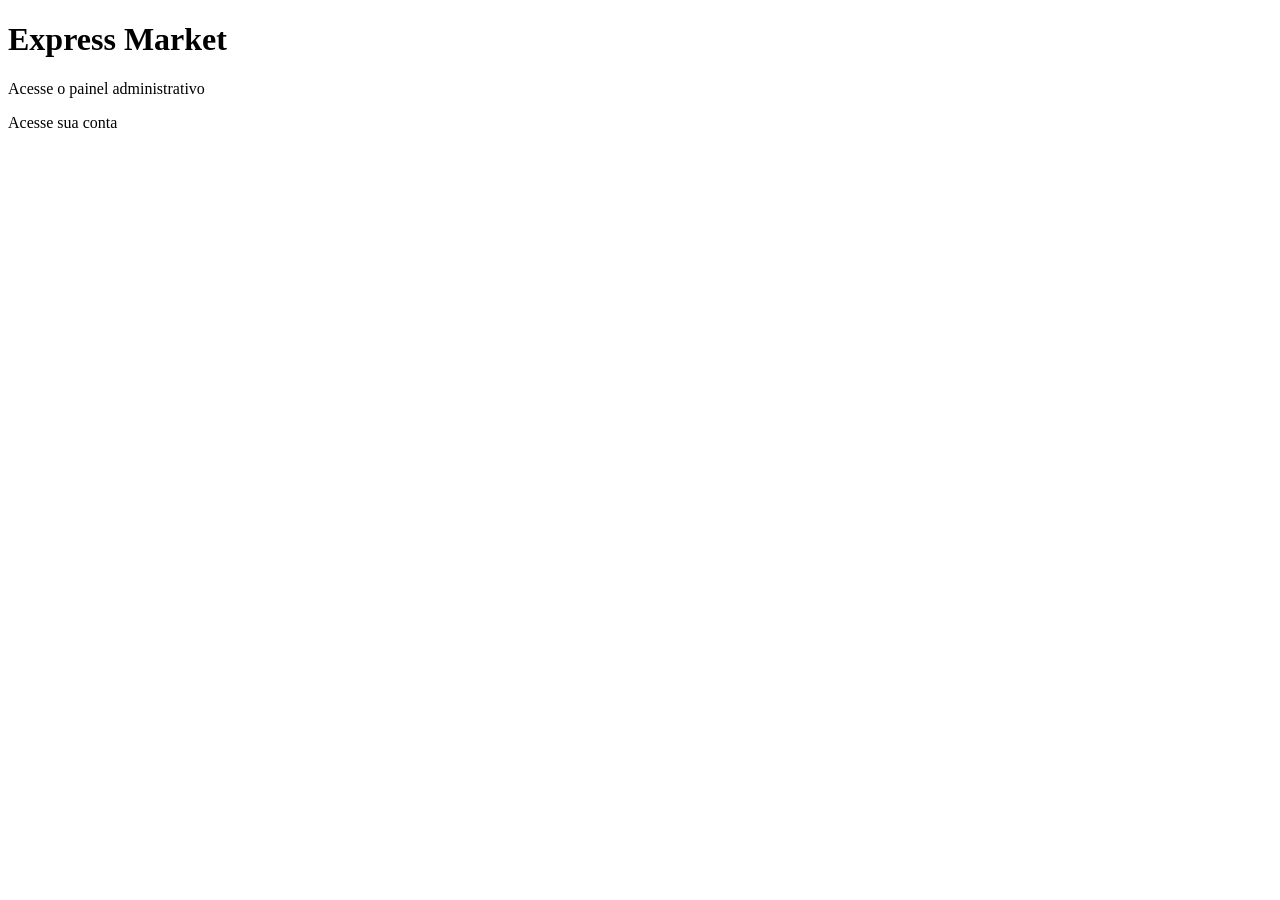
<file: src/main/resources/templates/index.html>
<!DOCTYPE html>
<html lang="pt-br" xmlns:th="http://www.thymeleaf.org">
<head>
    <meta charset="UTF-8">
    <meta name="viewport" content="width=device-width, initial-scale=1.0">
    <title>Início — Express Market</title>
    <link rel="stylesheet" th:href="@{/css/style.css}">
</head>
<body class="auth-page">
<div class="login-card">
    <h1>Express Market</h1>
    <p class="subtitle">Acesse o painel administrativo</p>

    <a th:href="@{/login}" class="btn btn-primary">Acesse sua conta</a>

</div>
</body>
</html>
</file>
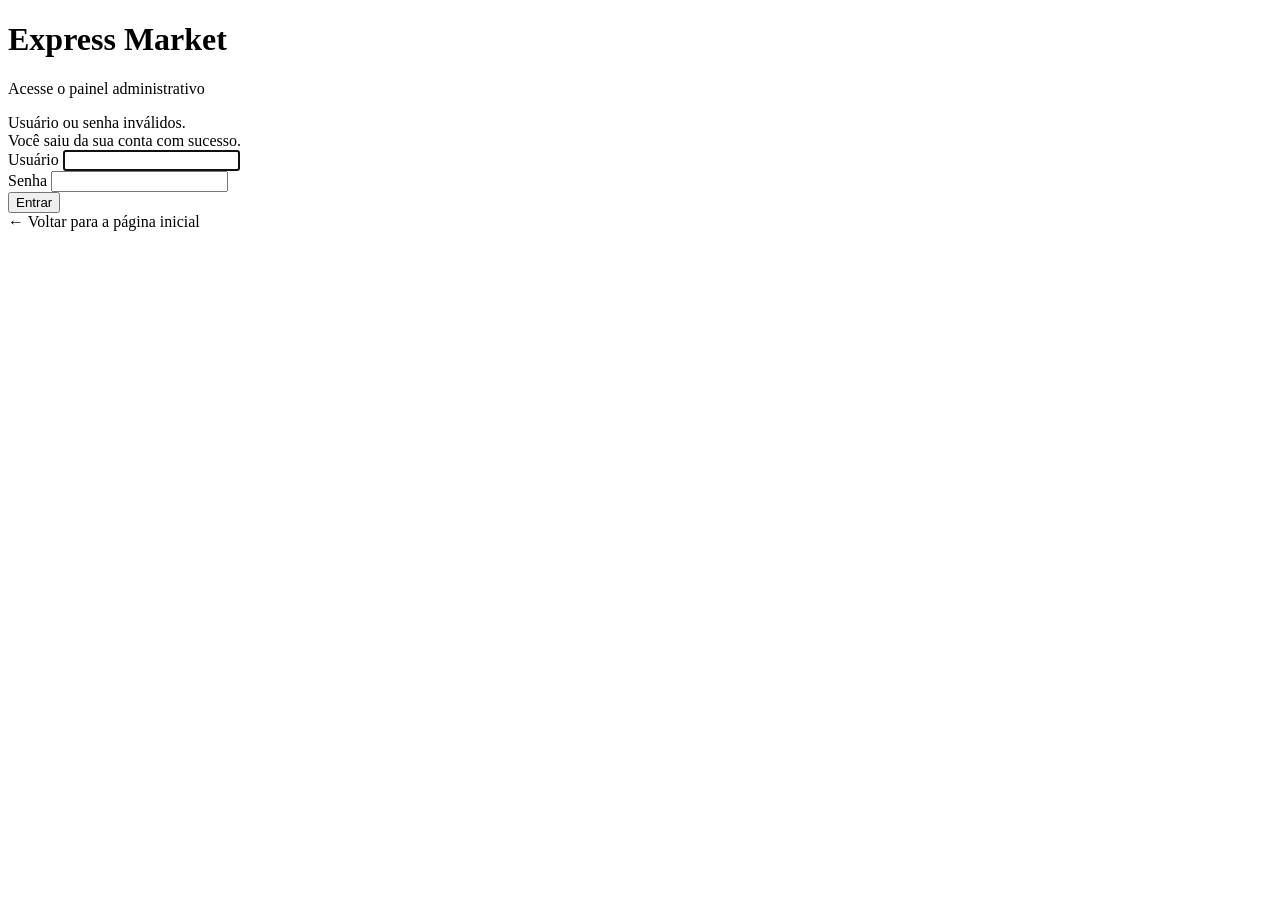
<file: src/main/resources/templates/login.html>
<!DOCTYPE html>
<html lang="pt-br" xmlns:th="http://www.thymeleaf.org">
<head>
    <meta charset="UTF-8">
    <meta name="viewport" content="width=device-width, initial-scale=1.0">
    <title>Login — Express Market</title>
    <link rel="stylesheet" th:href="@{/css/style.css}">
</head>
<body class="auth-page">
    <div class="login-card">
        <h1>Express Market</h1>
        <p class="subtitle">Acesse o painel administrativo</p>

        <div class="alert alert-error" th:if="${param.error}">
            Usuário ou senha inválidos.
        </div>

        <div class="alert alert-success" th:if="${param.logout}">
            Você saiu da sua conta com sucesso.
        </div>

        <form th:action="@{/login}" method="post">
            <div class="field">
                <label for="username">Usuário</label>
                <input type="text" id="username" name="username" required autofocus>
            </div>

            <div class="field">
                <label for="password">Senha</label>
                <input type="password" id="password" name="password" required>
            </div>

            <button type="submit" class="btn btn-primary btn-block">Entrar</button>
        </form>

        <a class="back-link" th:href="@{/}">&larr; Voltar para a página inicial</a>
    </div>
</body>
</html>
</file>
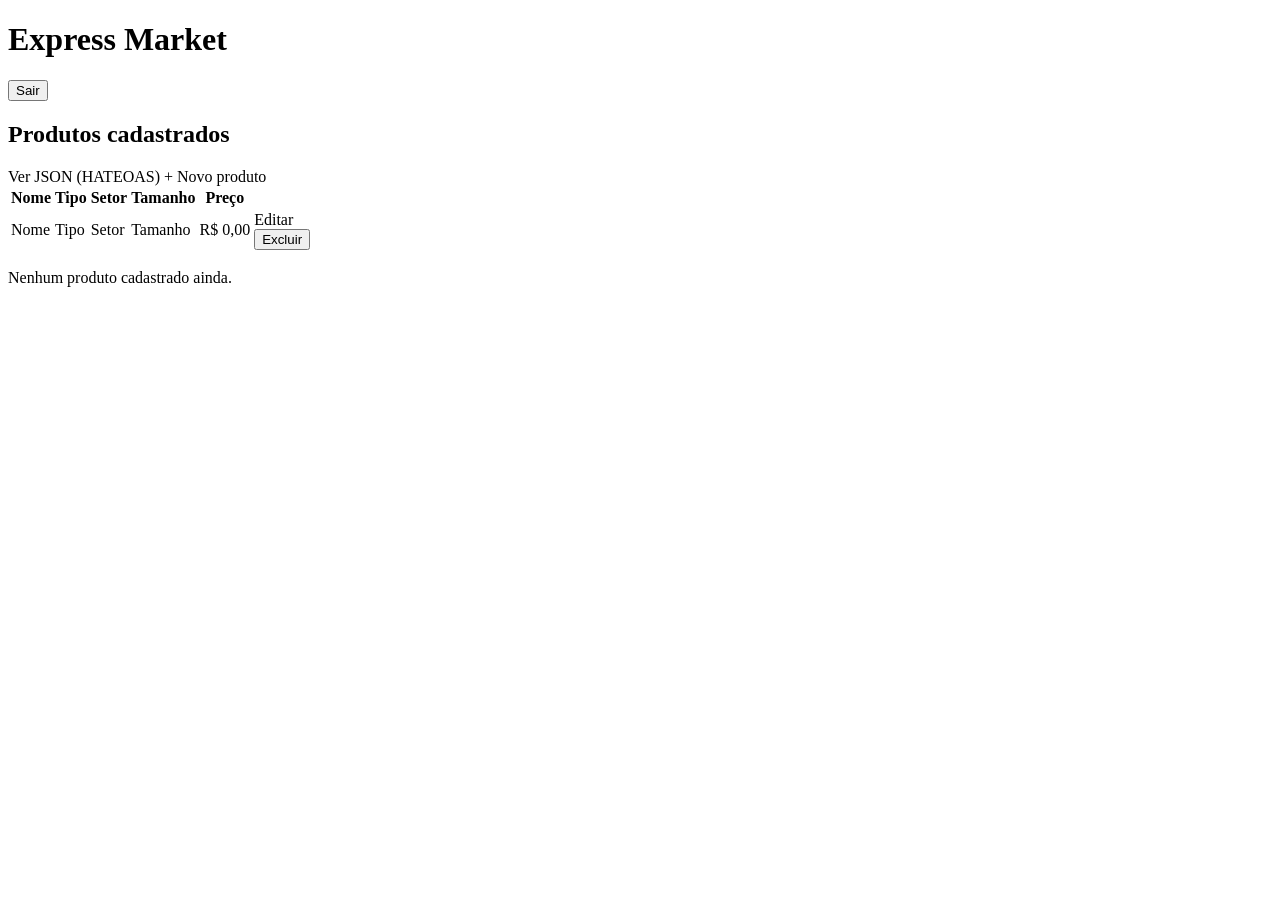
<file: src/main/resources/templates/market.html>
<!DOCTYPE html>
<html lang="pt-BR" xmlns:th="http://www.thymeleaf.org">
<head>
    <meta charset="UTF-8">
    <meta name="viewport" content="width=device-width, initial-scale=1.0">
    <title>Market express</title>
    <link rel="stylesheet" th:href="@{/css/style.css}">
</head>
<body>
    <header class="topbar">
        <h1>Express Market</h1>
        <form th:action="@{/logout}" method="post">
            <button type="submit" class="btn btn-secondary">Sair</button>
        </form>
    </header>

    <main class="container">
        <div class="panel">
            <div class="panel-header">
                <h2>Produtos cadastrados</h2>
                <div class="actions">
                    <a th:href="@{/api/mercado}" class="btn btn-secondary" target="_blank">Ver JSON (HATEOAS)</a>
                    <a th:href="@{/market/novo}" class="btn btn-primary">+ Novo produto</a>
                </div>
            </div>

            <table th:if="${not #lists.isEmpty(produtos)}">
                <thead>
                    <tr>
                        <th>Nome</th>
                        <th>Tipo</th>
                        <th>Setor</th>
                        <th>Tamanho</th>
                        <th>Preço</th>
                        <th></th>
                    </tr>
                </thead>
                <tbody>
                    <!-- cada "produto" é um EntityModel: os dados ficam em .content e os links vêm do ProdutoModelAssembler -->
                    <tr th:each="produto : ${produtos}">
                        <td th:text="${produto.content.nome}">Nome</td>
                        <td th:text="${produto.content.tipo}">Tipo</td>
                        <td th:text="${produto.content.setor}">Setor</td>
                        <td th:text="${produto.content.tamanho}">Tamanho</td>
                        <td th:text="${'R$ ' + #numbers.formatDecimal(produto.content.preco, 1, 2)}">R$ 0,00</td>
                        <td class="actions">
                            <a th:href="${produto.getRequiredLink('editar').href}" class="btn btn-secondary">Editar</a>
                            <form th:action="${produto.getRequiredLink('excluir').href}" method="post"
                                  onsubmit="return confirm('Excluir este produto?');">
                                <button type="submit" class="btn btn-danger">Excluir</button>
                            </form>
                        </td>
                    </tr>
                </tbody>
            </table>

            <p class="empty-state" th:if="${#lists.isEmpty(produtos)}">
                Nenhum produto cadastrado ainda.
            </p>
        </div>
    </main>
</body>
</html>
</file>
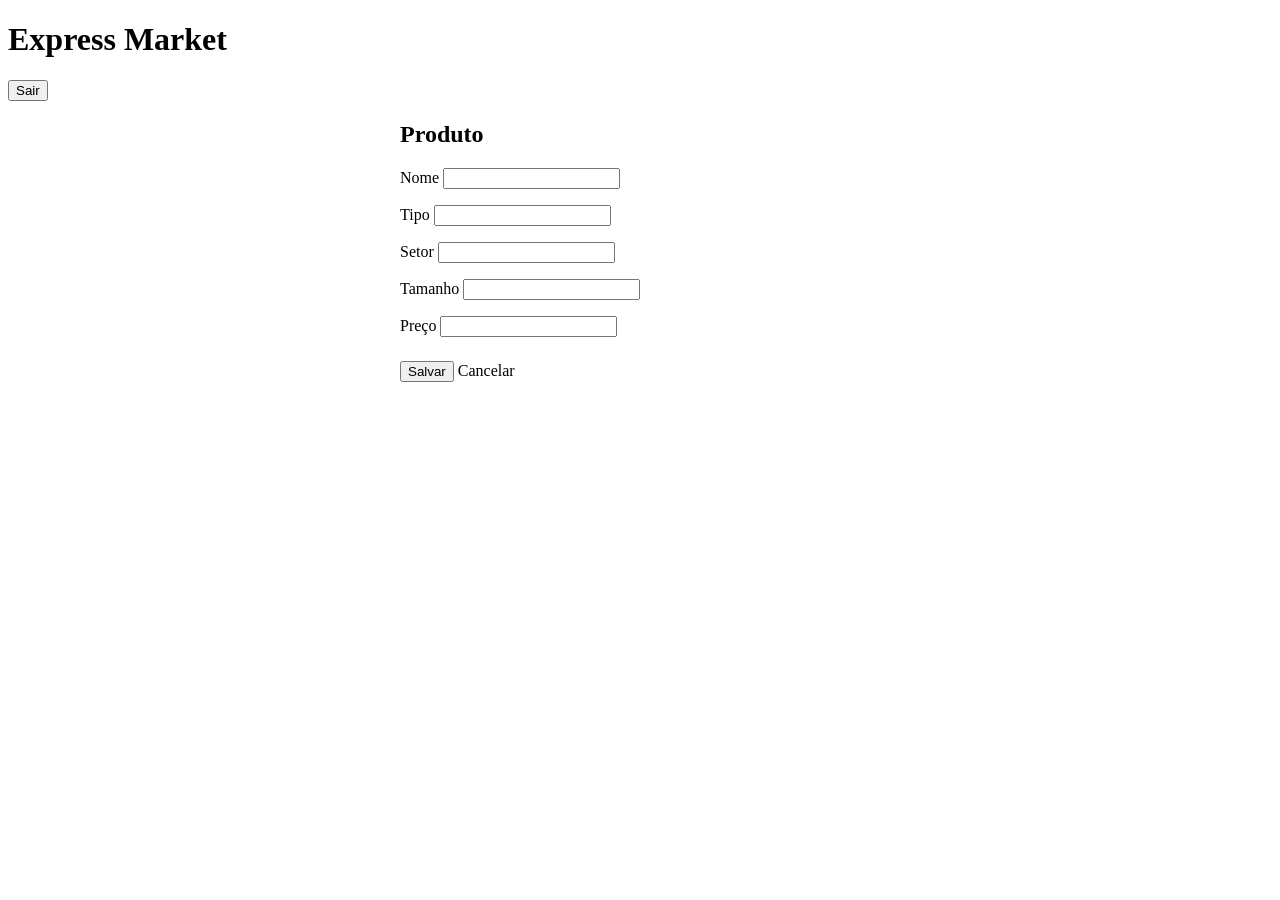
<file: src/main/resources/templates/produto-form.html>
<!DOCTYPE html>
<html lang="pt-BR" xmlns:th="http://www.thymeleaf.org">
<head>
    <meta charset="UTF-8">
    <meta name="viewport" content="width=device-width, initial-scale=1.0">
    <title th:text="${produtoId} != null ? 'Editar produto' : 'Novo produto'">Produto</title>
    <link rel="stylesheet" th:href="@{/css/style.css}">
</head>
<body>
    <header class="topbar">
        <h1>Express Market</h1>
        <form th:action="@{/logout}" method="post">
            <button type="submit" class="btn btn-secondary">Sair</button>
        </form>
    </header>

    <main class="container">
        <div class="panel" style="max-width: 480px; margin: 0 auto;">
            <div class="panel-header">
                <h2 th:text="${produtoId} != null ? 'Editar produto' : 'Novo produto'">Produto</h2>
            </div>

            <form th:object="${produtoRequest}"
                  th:action="${produtoId} != null ? @{/market/editar/{id}(id=${produtoId})} : @{/market/novo}"
                  method="post">

                <div class="field">
                    <label for="nome">Nome</label>
                    <input type="text" id="nome" th:field="*{nome}">
                    <p class="error-text" th:if="${#fields.hasErrors('nome')}" th:errors="*{nome}"></p>
                </div>

                <div class="field">
                    <label for="tipo">Tipo</label>
                    <input type="text" id="tipo" th:field="*{tipo}">
                    <p class="error-text" th:if="${#fields.hasErrors('tipo')}" th:errors="*{tipo}"></p>
                </div>

                <div class="field">
                    <label for="setor">Setor</label>
                    <input type="text" id="setor" th:field="*{setor}">
                    <p class="error-text" th:if="${#fields.hasErrors('setor')}" th:errors="*{setor}"></p>
                </div>

                <div class="field">
                    <label for="tamanho">Tamanho</label>
                    <input type="text" id="tamanho" th:field="*{tamanho}">
                    <p class="error-text" th:if="${#fields.hasErrors('tamanho')}" th:errors="*{tamanho}"></p>
                </div>

                <div class="field">
                    <label for="preco">Preço</label>
                    <input type="number" step="0.01" id="preco" th:field="*{preco}">
                    <p class="error-text" th:if="${#fields.hasErrors('preco')}" th:errors="*{preco}"></p>
                </div>

                <div class="actions" style="margin-top: 1.5rem;">
                    <button type="submit" class="btn btn-primary">Salvar</button>
                    <a th:href="@{/market}" class="btn btn-secondary">Cancelar</a>
                </div>
            </form>
        </div>
    </main>
</body>
</html>
</file>
